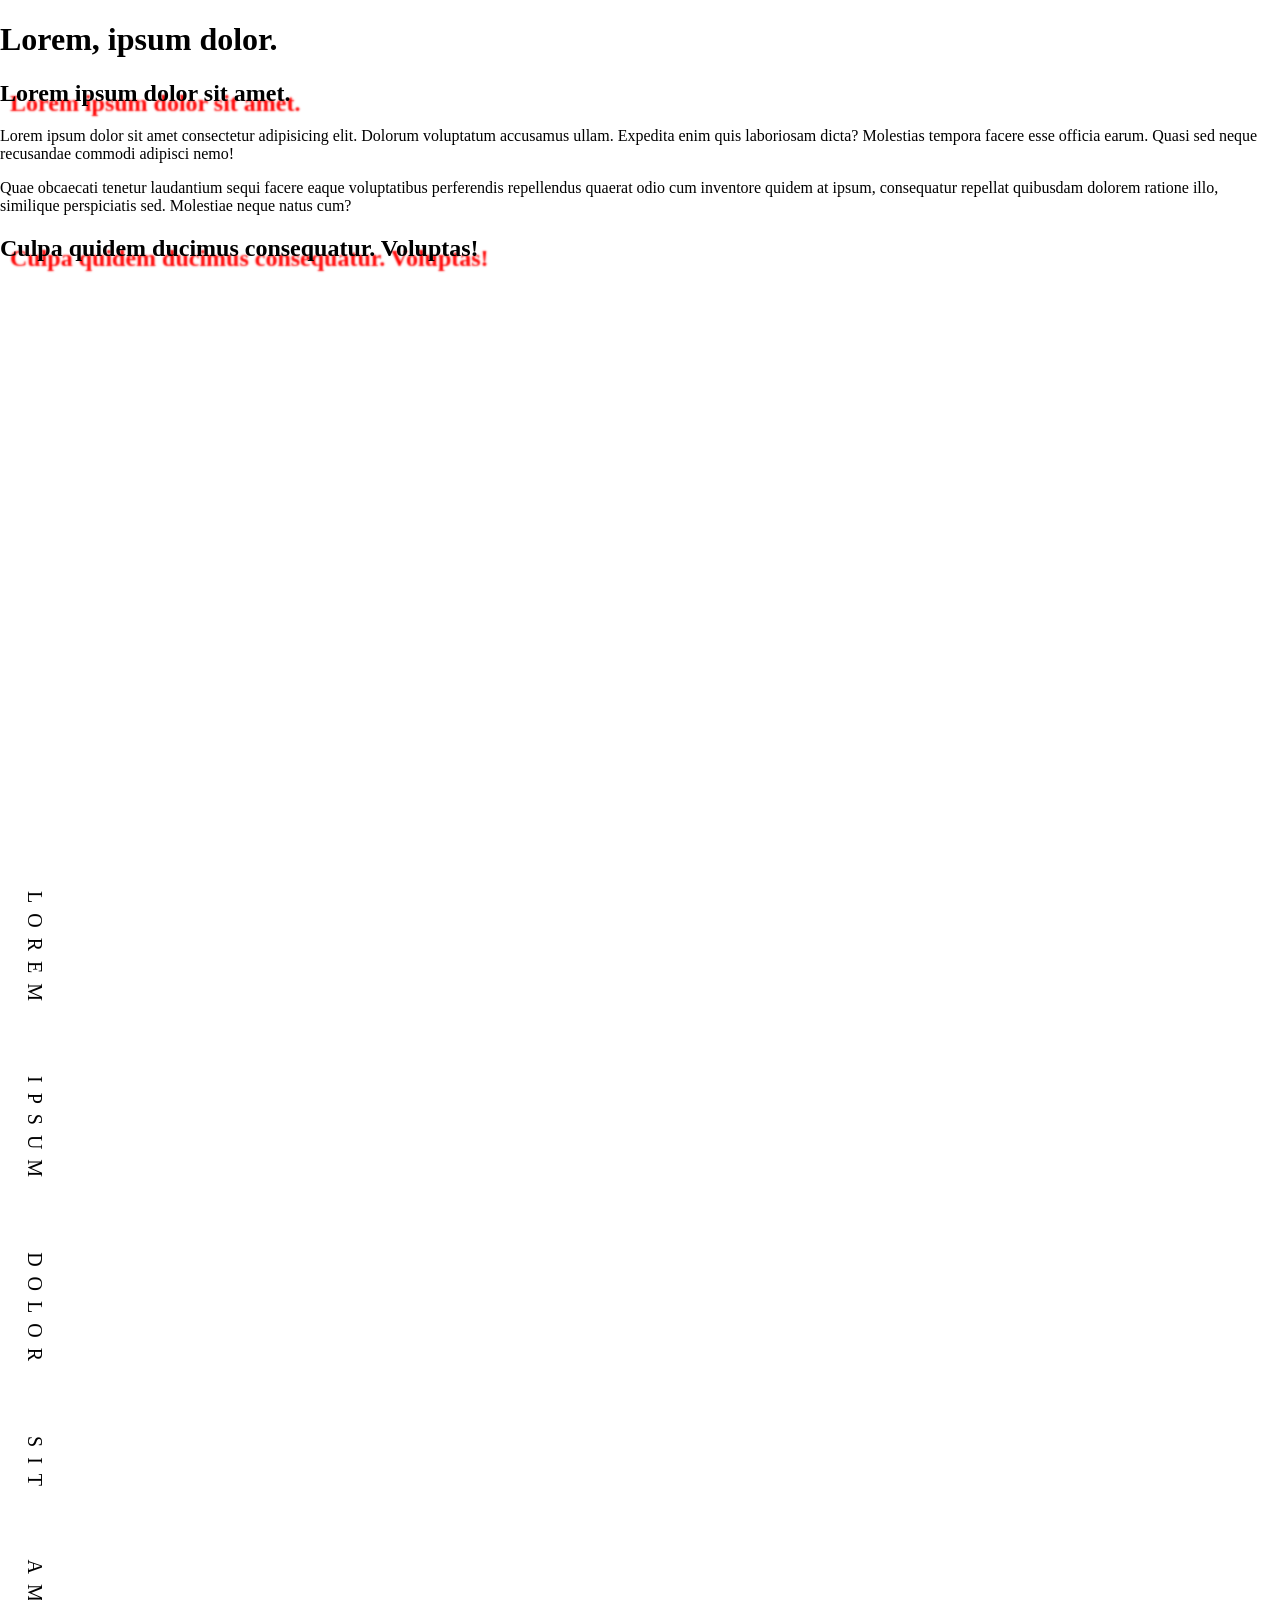
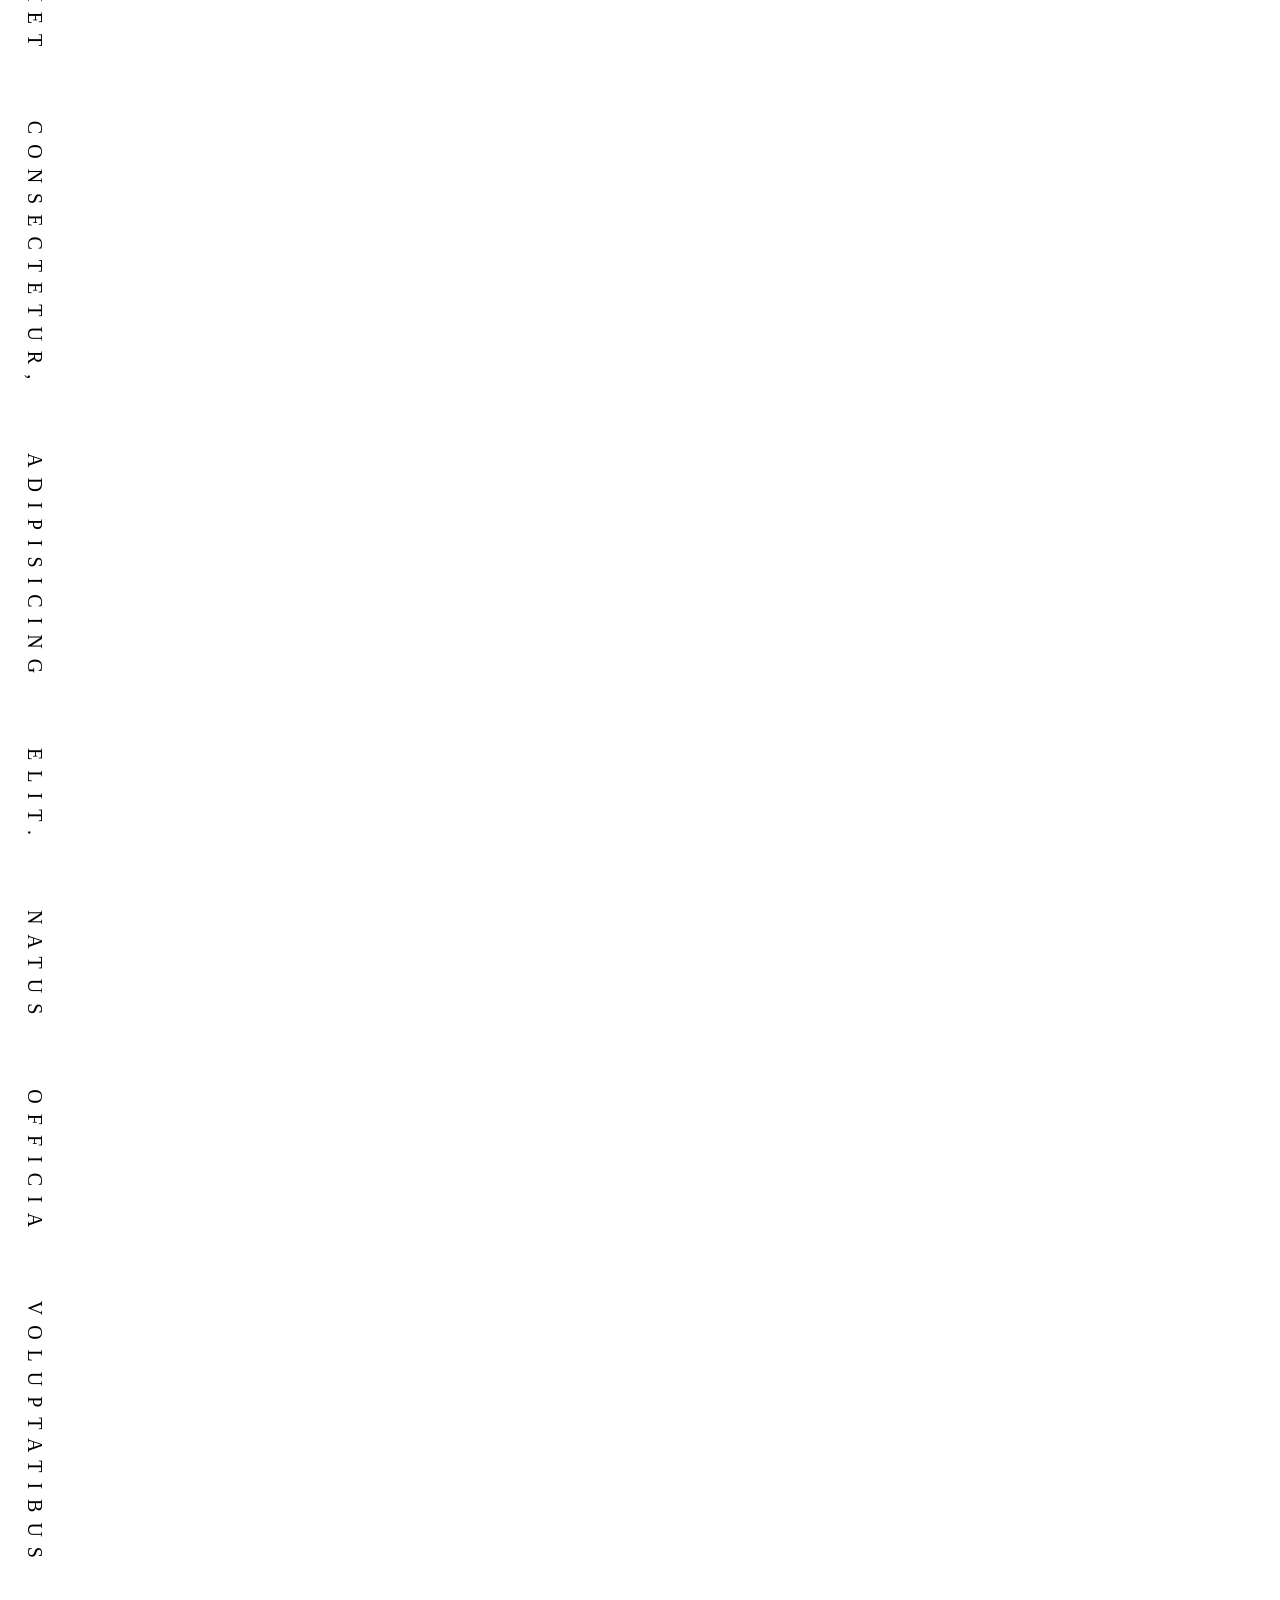
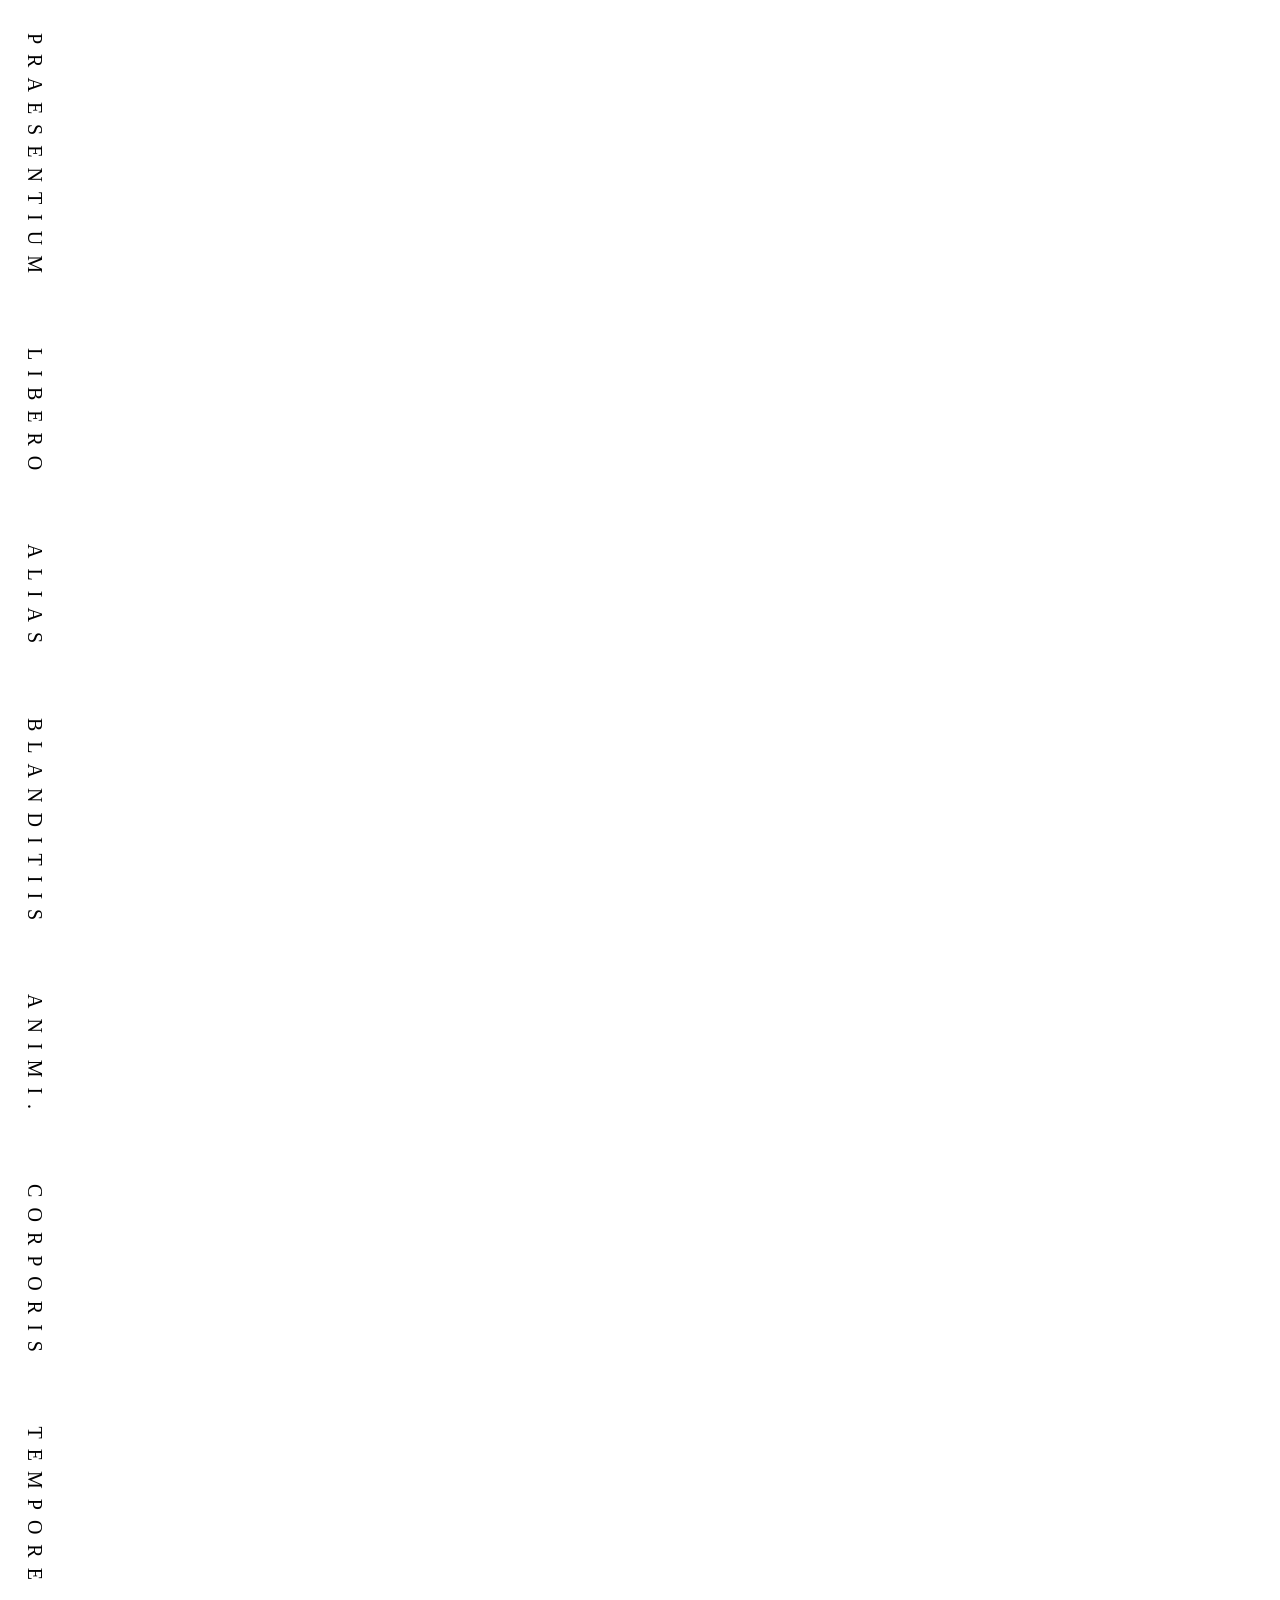
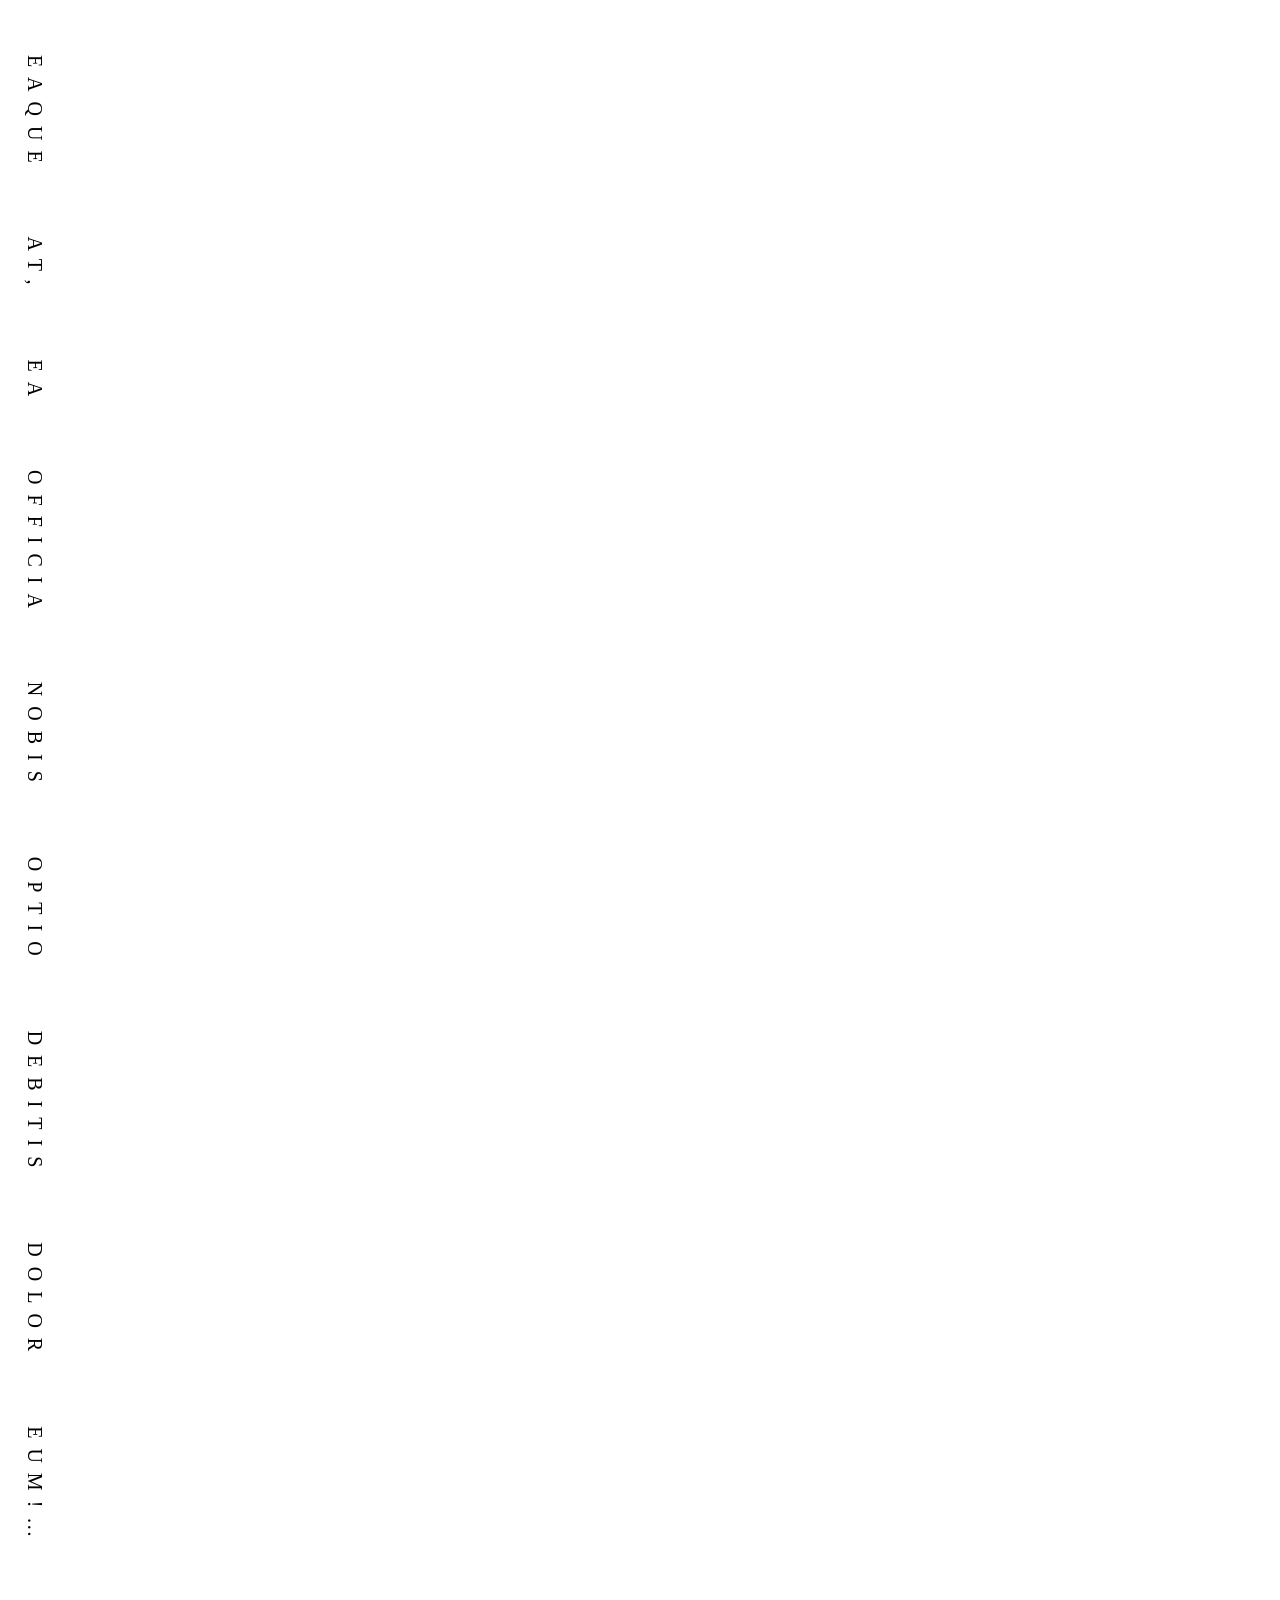
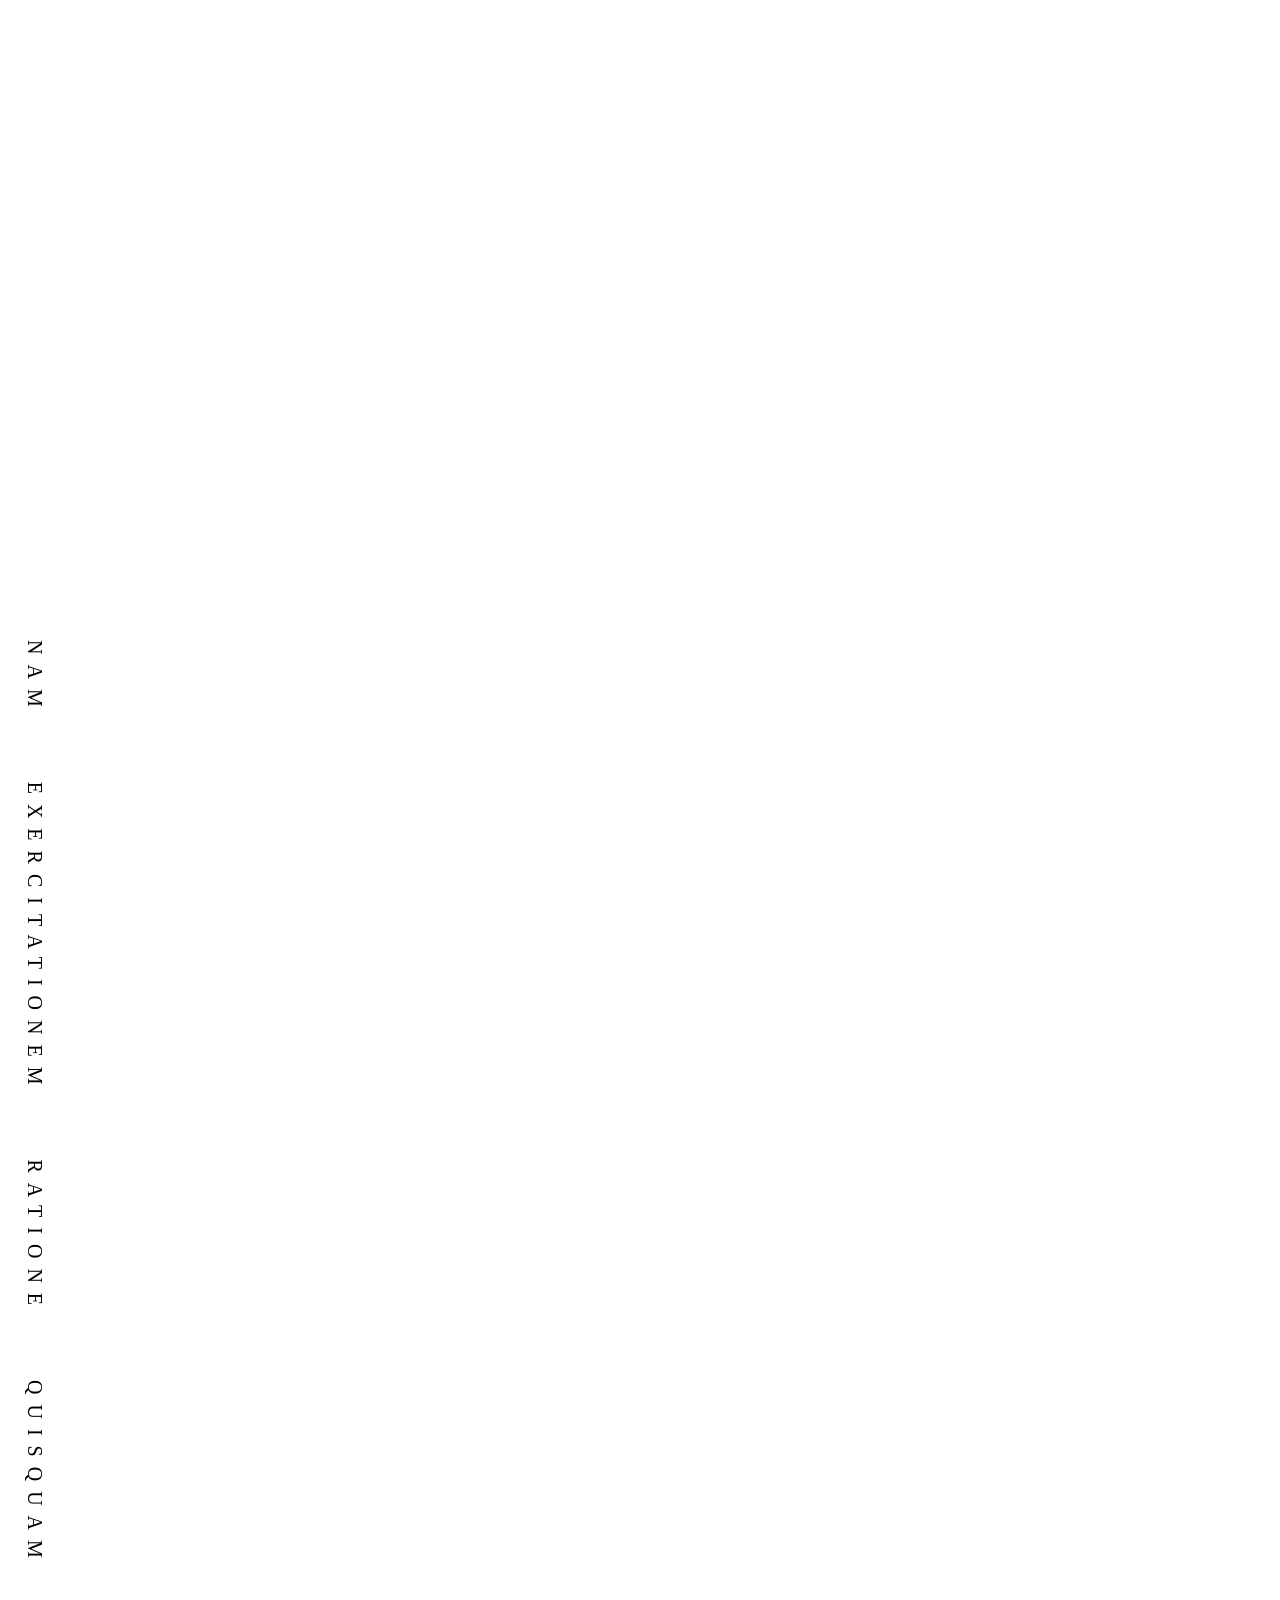
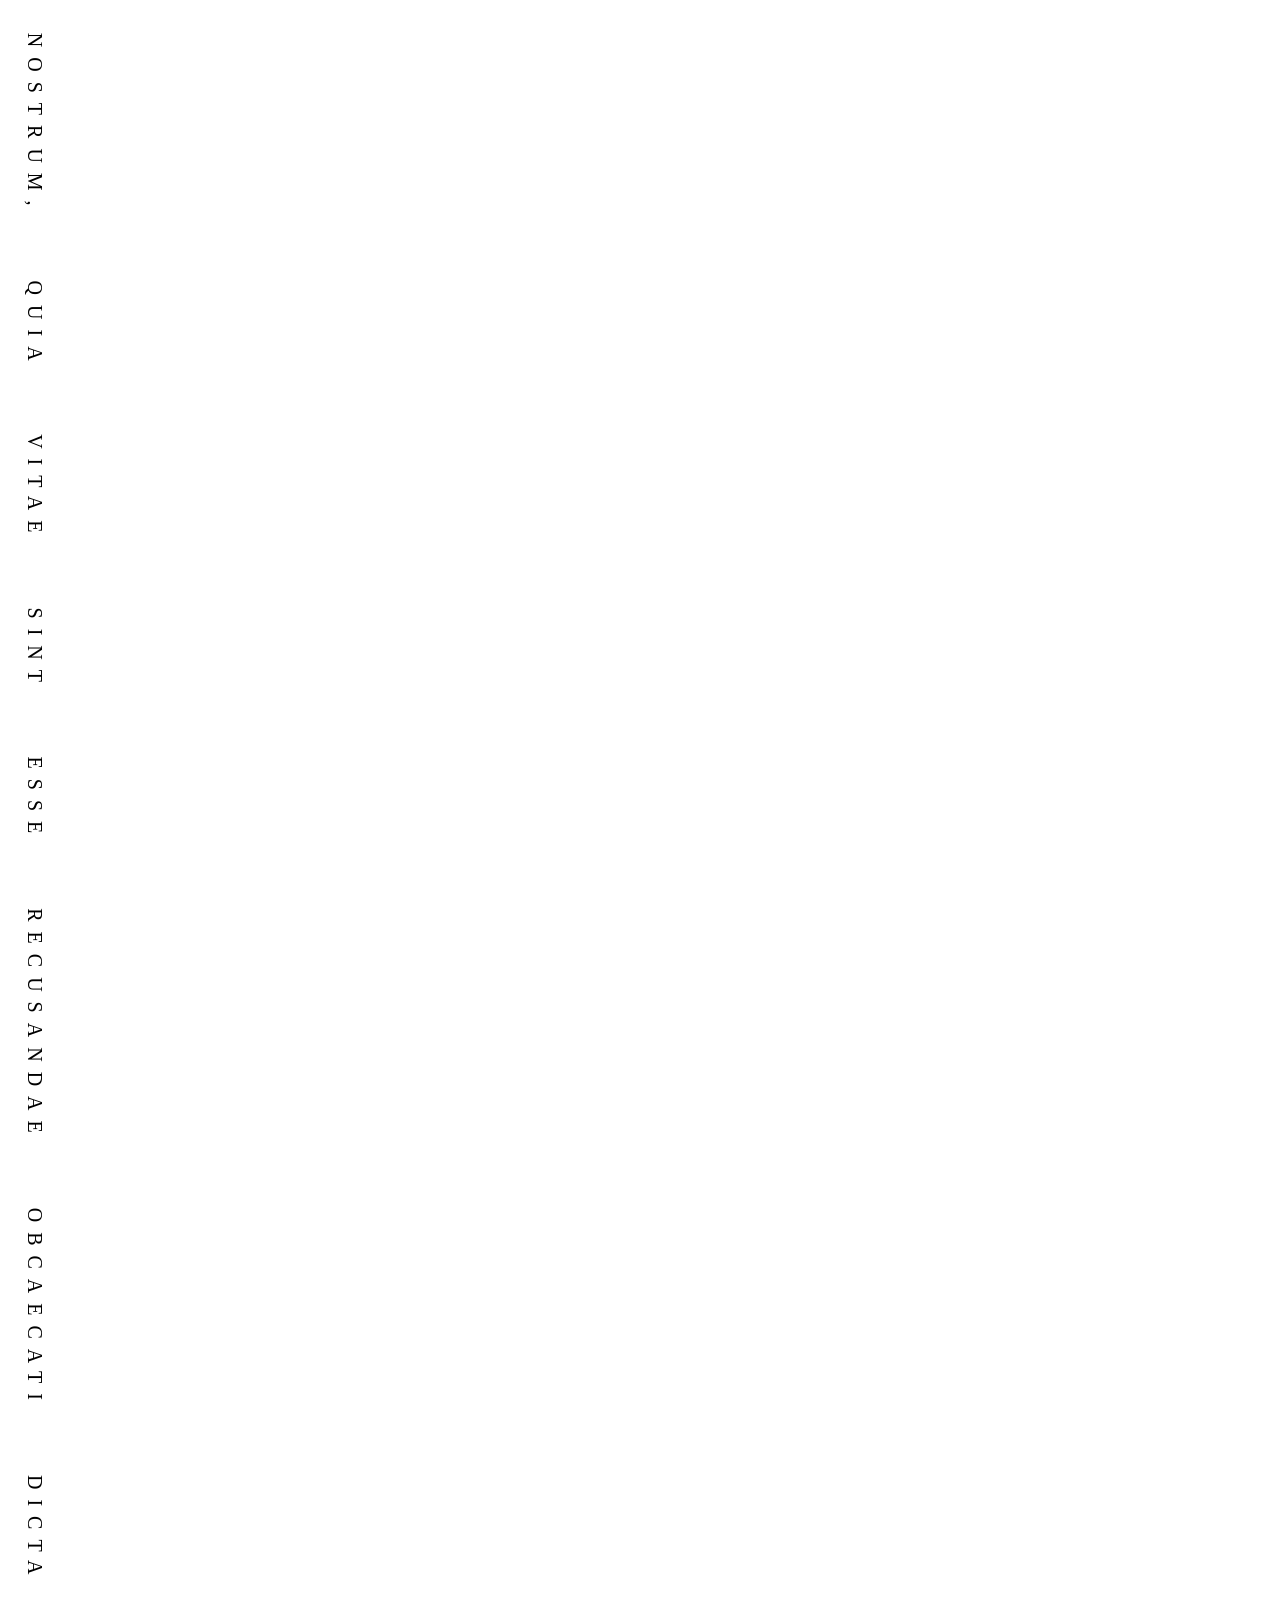
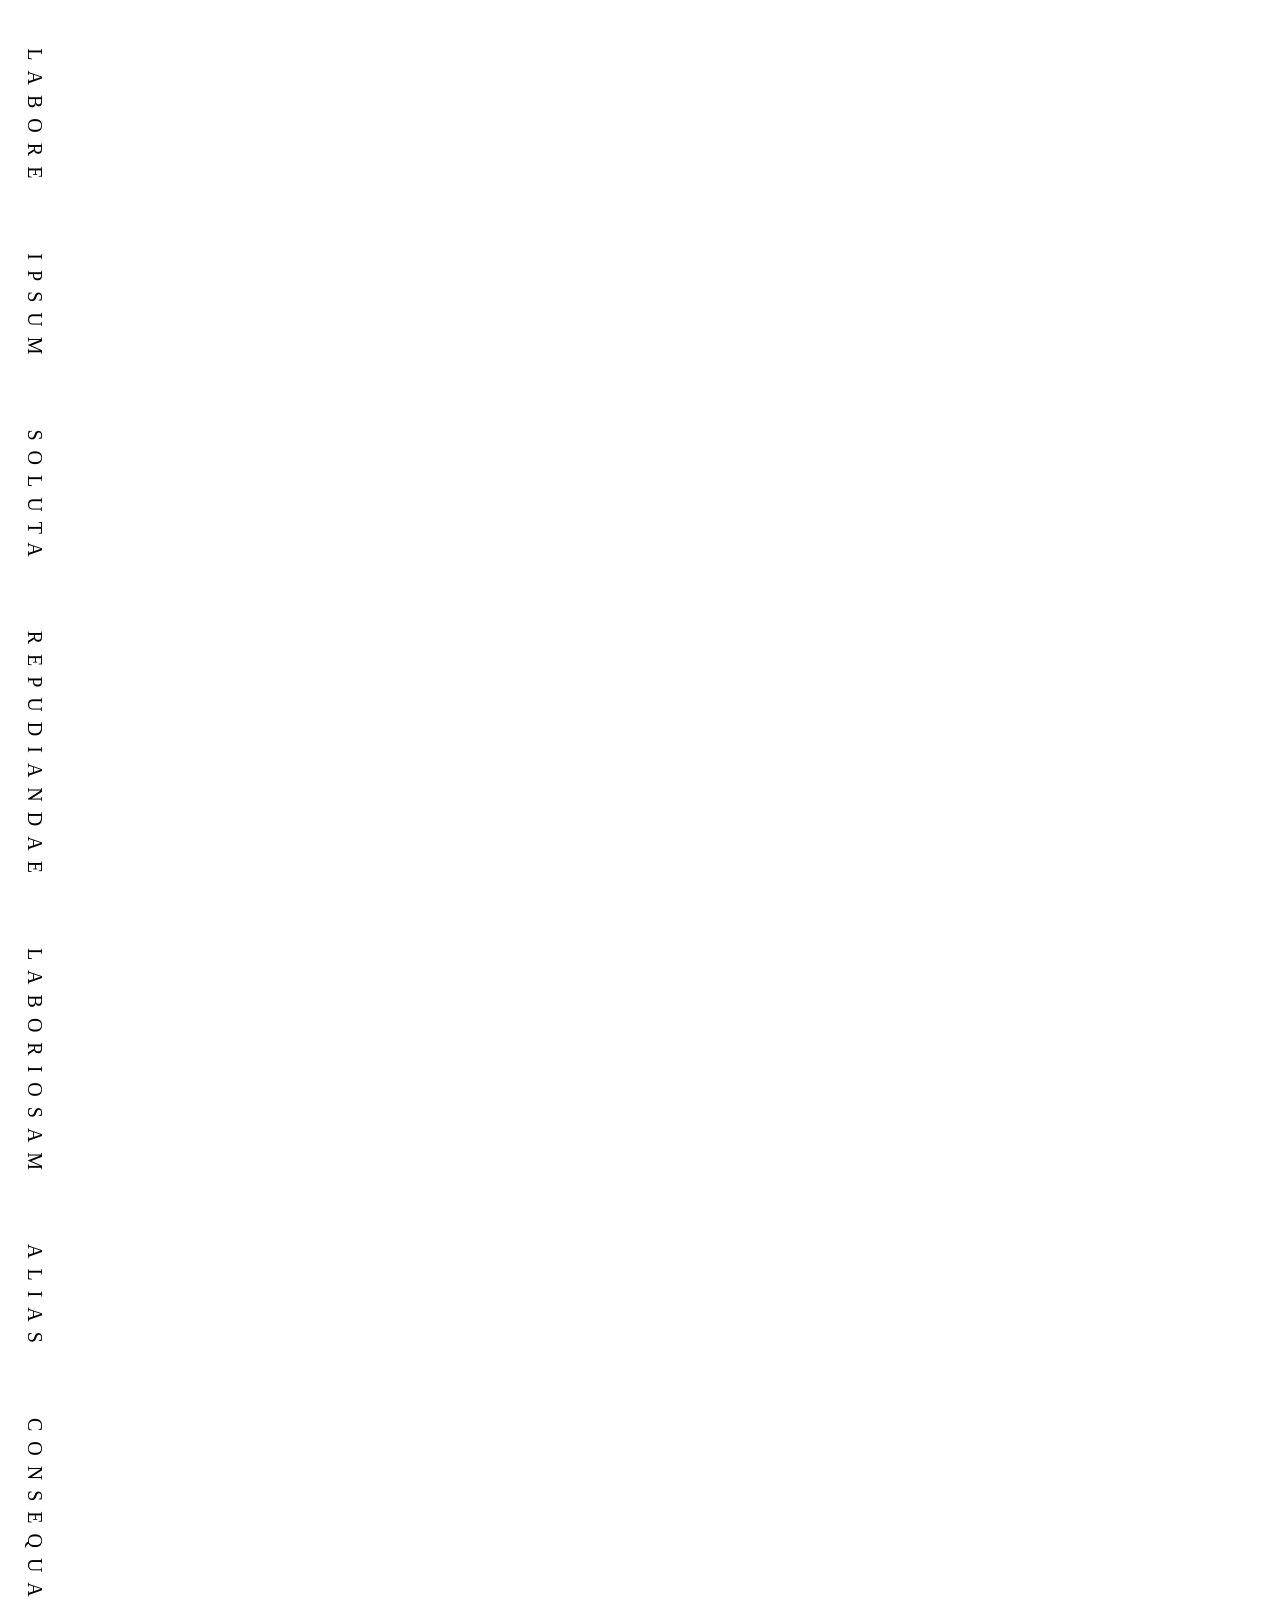
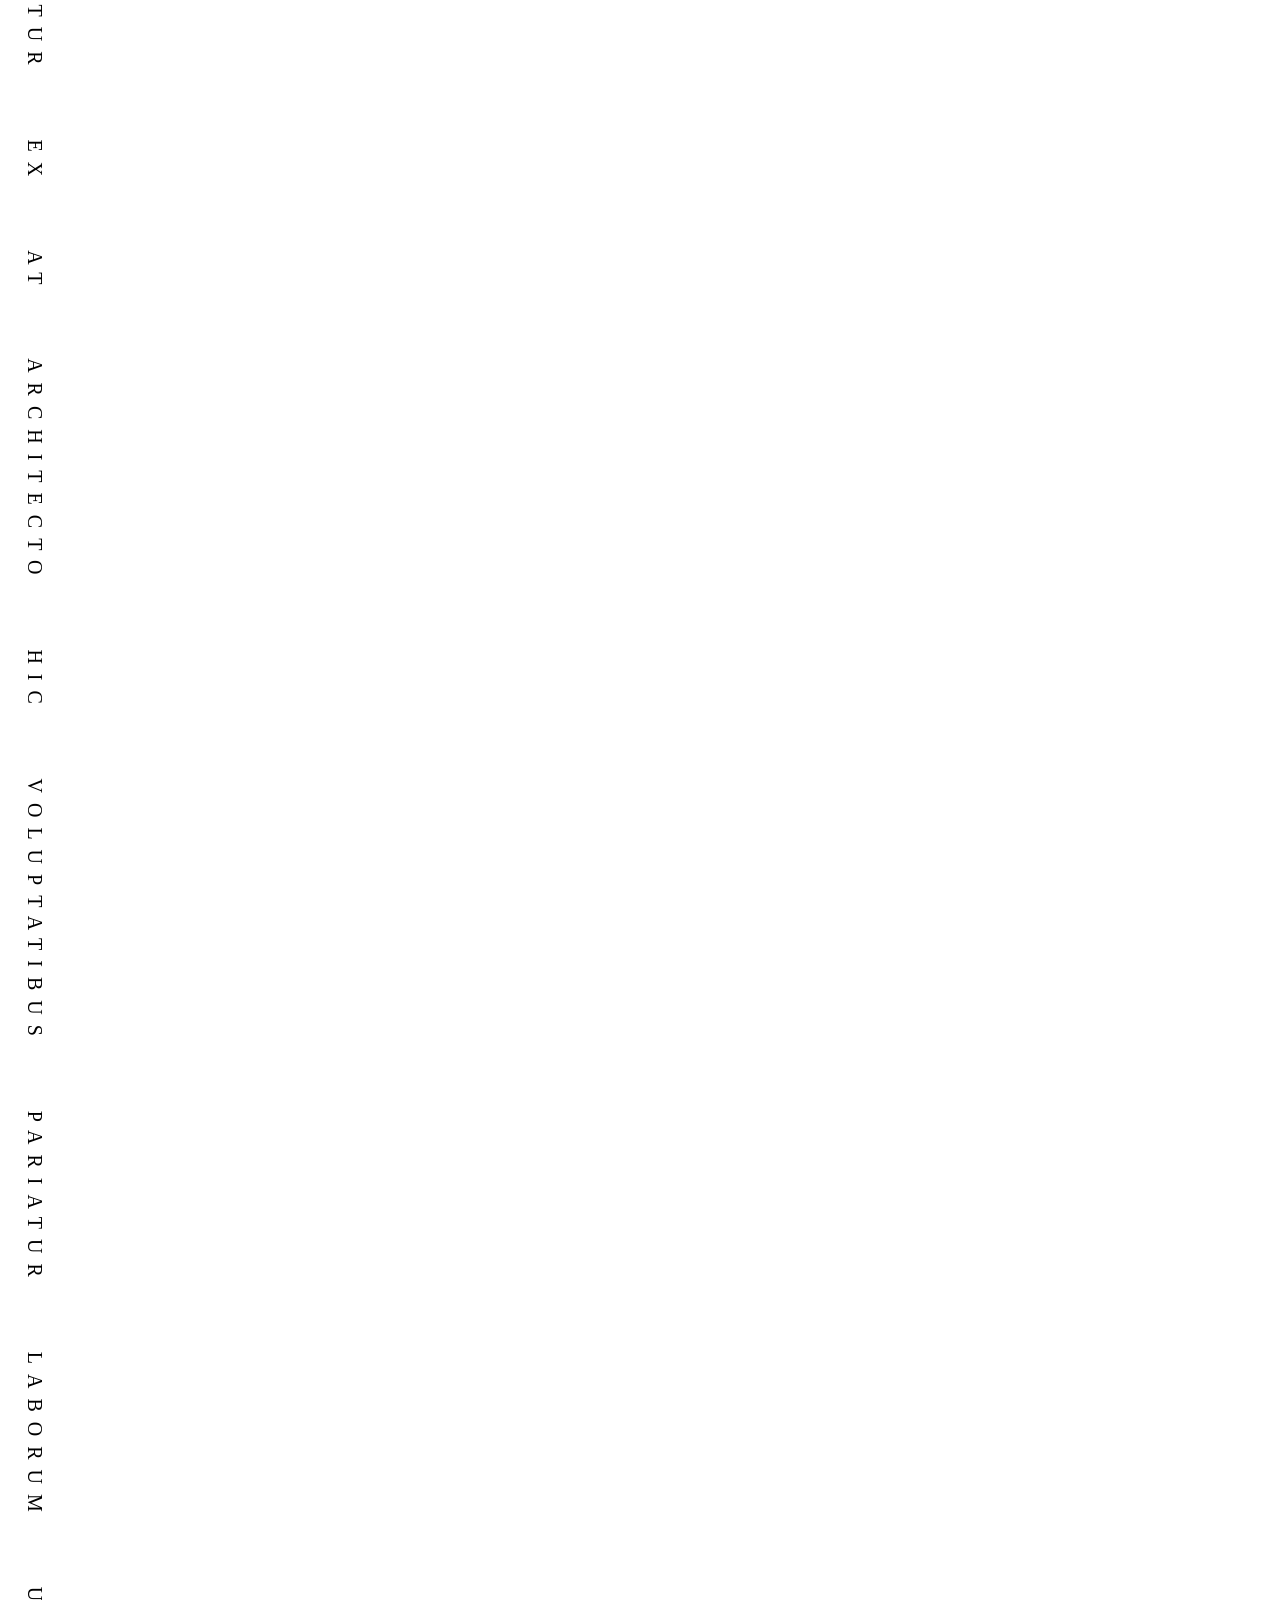
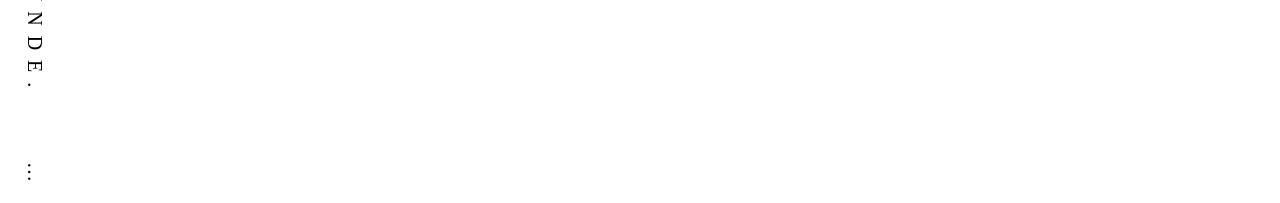
<file: HTML-CSS/Lesson 3/index.html>
<!doctype html>
<html lang="en">
  <head>
    <meta charset="UTF-8" />
    <meta name="viewport" content="width=device-width, initial-scale=1.0" />
    <link rel="stylesheet" href="./css/style.css" />

    <title>Lesson 3. Text formatting</title>
  </head>
  <body>
    <h1>Lorem, ipsum dolor.</h1>
    <article>
      <h2>Lorem ipsum dolor sit amet.</h2>
      <p>
        Lorem ipsum dolor sit amet consectetur adipisicing elit. Dolorum
        voluptatum accusamus ullam. Expedita enim quis laboriosam dicta?
        Molestias tempora facere esse officia earum. Quasi sed neque recusandae
        commodi adipisci nemo!
      </p>
      <p>
        Quae obcaecati tenetur laudantium sequi facere eaque voluptatibus
        perferendis repellendus quaerat odio cum inventore quidem at ipsum,
        consequatur repellat quibusdam dolorem ratione illo, similique
        perspiciatis sed. Molestiae neque natus cum?
      </p>
    </article>
    <article>
      <h2 class="modified">Culpa quidem ducimus consequatur. Voluptas!</h2>
      <p class="modified">
        Lorem ipsum dolor sit amet consectetur, adipisicing elit. Natus officia
        voluptatibus praesentium libero alias blanditiis animi. Corporis tempore
        eaque at, ea officia nobis optio debitis dolor eum! Repellat, sequi
        placeat!
      </p>
      <p class="modified">
        Nam exercitationem ratione quisquam nostrum, quia vitae sint esse
        recusandae obcaecati dicta labore ipsum soluta repudiandae laboriosam
        alias consequatur ex at architecto hic voluptatibus pariatur laborum
        unde. Temporibus, tempora eveniet.
      </p>
    </article>
  </body>
</html>
</file>
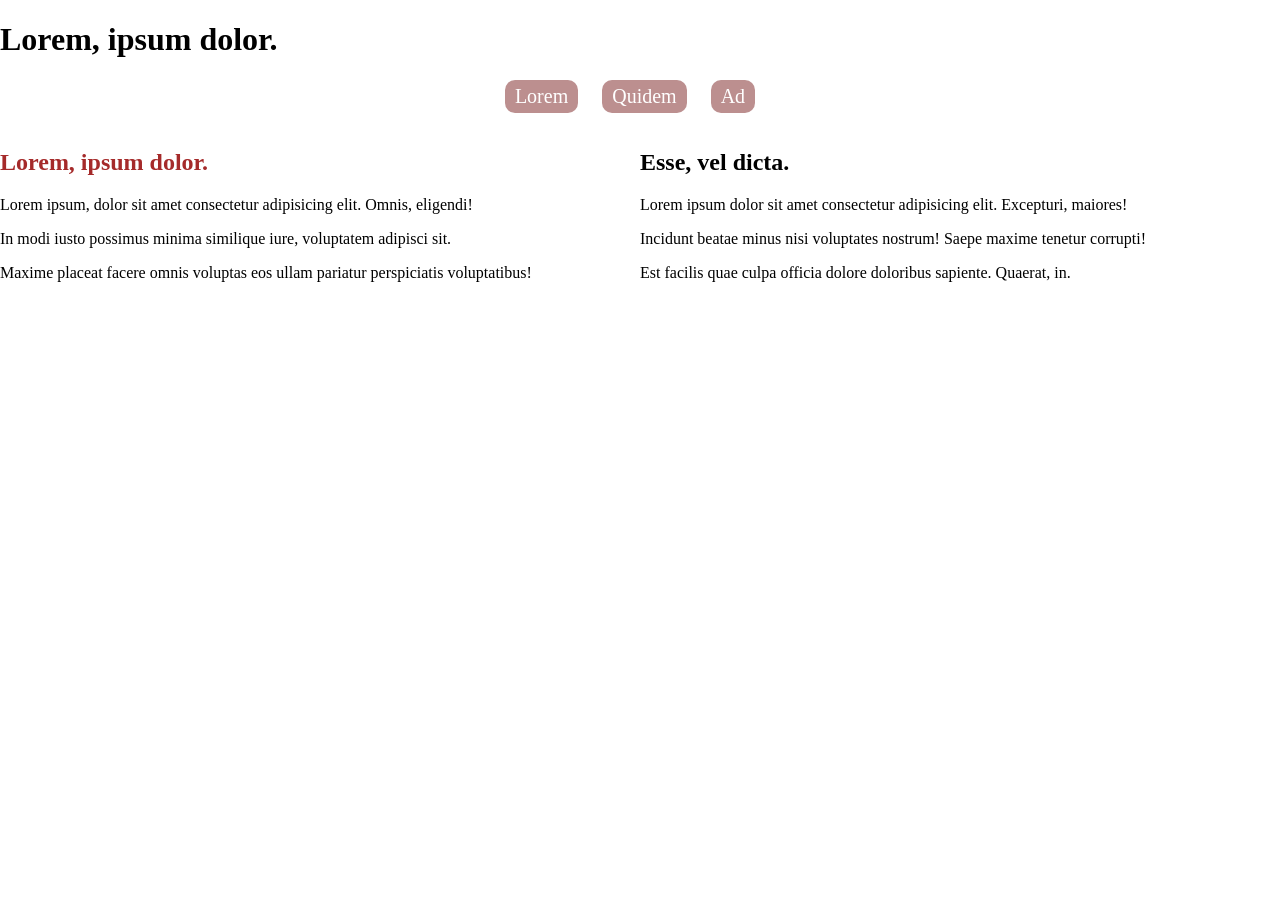
<file: HTML-CSS/Lesson2/index.html>
<!doctype html>
<html lang="en">
  <head>
    <meta charset="UTF-8" />
    <meta name="viewport" content="width=device-width, initial-scale=1.0" />
    <link rel="stylesheet" href="./css/style.css" />
    <title>Lesson 2</title>
  </head>
  <body>
    <header>
      <!-- <img src="./imgs/logo.jpg" alt="Logo" /> -->
      <h1>Lorem, ipsum dolor.</h1>
      <ul class="navLists">
        <li class="navList"><a href="#">Lorem</a></li>
        <li class="navList"><a href="#">Quidem</a></li>
        <li class="navList"><a href="#">Ad</a></li>
      </ul>
    </header>
    <main>
      <article class="newsItem">
        <h2 id="topNews" style="color: brown">Lorem, ipsum dolor.</h2>
        <p class="abstract">
          Lorem ipsum, dolor sit amet consectetur adipisicing elit. Omnis,
          eligendi!
        </p>
        <p>
          In modi iusto possimus minima similique iure, voluptatem adipisci sit.
        </p>
        <p>
          Maxime placeat facere omnis voluptas eos ullam pariatur perspiciatis
          voluptatibus!
        </p>
      </article>
      <article class="newsItem">
        <h2>Esse, vel dicta.</h2>
        <p class="abstract">
          Lorem ipsum dolor sit amet consectetur adipisicing elit. Excepturi,
          maiores!
        </p>
        <p>
          Incidunt beatae minus nisi voluptates nostrum! Saepe maxime tenetur
          corrupti!
        </p>
        <p>
          Est facilis quae culpa officia dolore doloribus sapiente. Quaerat, in.
        </p>
      </article>
    </main>
  </body>
</html>
</file>
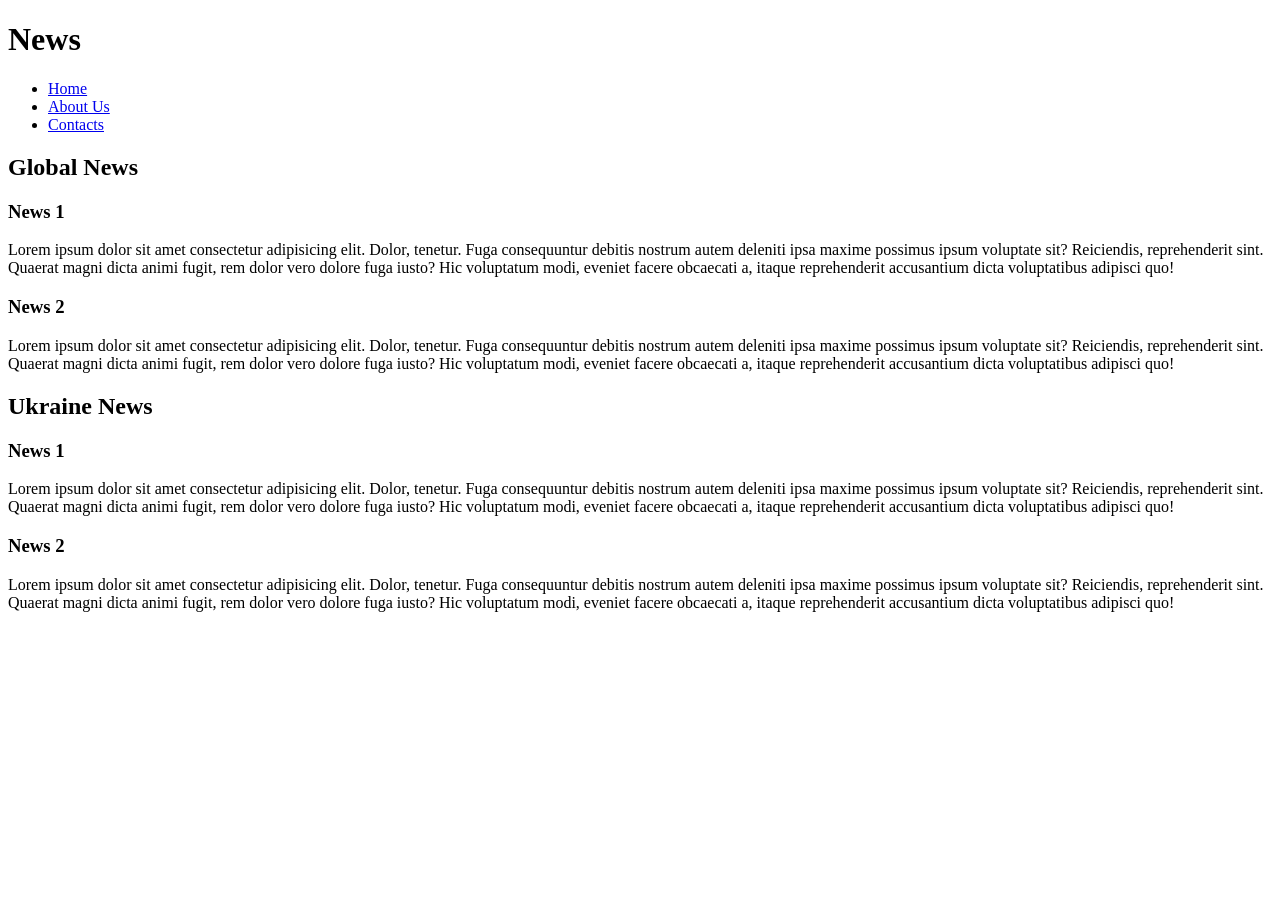
<file: HTML-CSS/Lesson1/Semantic HTML.Practice/index.html>
<!doctype html>
<html lang="en">
  <head>
    <meta charset="UTF-8" />
    <meta name="viewport" content="width=device-width, initial-scale=1.0" />
    <title>Home page</title>
  </head>
  <body>
    <header>
      <h1>News</h1>
      <ul>
        <li><a href="./index.html">Home</a></li>
        <li><a href="./pages/aboutUs.html">About Us</a></li>
        <li><a href="./pages/contacts.html">Contacts</a></li>
      </ul>
    </header>
    <main>
      <section>
        <h2>Global News</h2>
        <article>
          <h3>News 1</h3>
          <p>
            Lorem ipsum dolor sit amet consectetur adipisicing elit. Dolor,
            tenetur. Fuga consequuntur debitis nostrum autem deleniti ipsa
            maxime possimus ipsum voluptate sit? Reiciendis, reprehenderit sint.
            Quaerat magni dicta animi fugit, rem dolor vero dolore fuga iusto?
            Hic voluptatum modi, eveniet facere obcaecati a, itaque
            reprehenderit accusantium dicta voluptatibus adipisci quo!
          </p>
        </article>
        <article>
          <h3>News 2</h3>
          <p>
            Lorem ipsum dolor sit amet consectetur adipisicing elit. Dolor,
            tenetur. Fuga consequuntur debitis nostrum autem deleniti ipsa
            maxime possimus ipsum voluptate sit? Reiciendis, reprehenderit sint.
            Quaerat magni dicta animi fugit, rem dolor vero dolore fuga iusto?
            Hic voluptatum modi, eveniet facere obcaecati a, itaque
            reprehenderit accusantium dicta voluptatibus adipisci quo!
          </p>
        </article>
      </section>
      <section>
        <h2>Ukraine News</h2>
        <article>
          <h3>News 1</h3>
          <p>
            Lorem ipsum dolor sit amet consectetur adipisicing elit. Dolor,
            tenetur. Fuga consequuntur debitis nostrum autem deleniti ipsa
            maxime possimus ipsum voluptate sit? Reiciendis, reprehenderit sint.
            Quaerat magni dicta animi fugit, rem dolor vero dolore fuga iusto?
            Hic voluptatum modi, eveniet facere obcaecati a, itaque
            reprehenderit accusantium dicta voluptatibus adipisci quo!
          </p>
        </article>
        <article>
          <h3>News 2</h3>
          <p>
            Lorem ipsum dolor sit amet consectetur adipisicing elit. Dolor,
            tenetur. Fuga consequuntur debitis nostrum autem deleniti ipsa
            maxime possimus ipsum voluptate sit? Reiciendis, reprehenderit sint.
            Quaerat magni dicta animi fugit, rem dolor vero dolore fuga iusto?
            Hic voluptatum modi, eveniet facere obcaecati a, itaque
            reprehenderit accusantium dicta voluptatibus adipisci quo!
          </p>
        </article>
      </section>
    </main>
  </body>
</html>
</file>
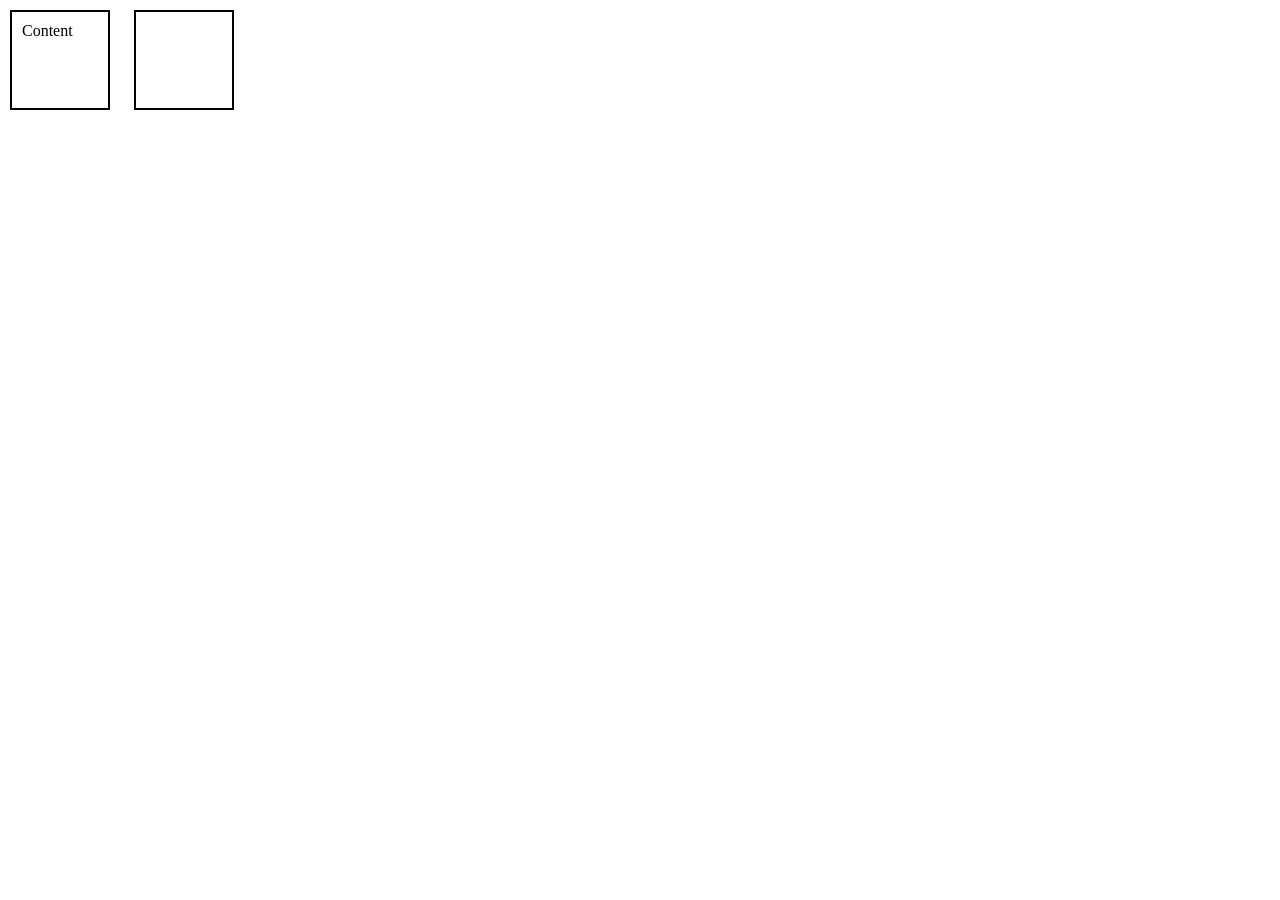
<file: HTML-CSS/Lesson2/boxModelTheory/index.html>
<!doctype html>
<html lang="en">
  <head>
    <meta charset="UTF-8" />
    <meta name="viewport" content="width=device-width, initial-scale=1.0" />
    <link rel="stylesheet" href="./css/style.css" />
    <title>Box model</title>
  </head>
  <div>Content</div>
  <div></div>
</html>
</file>
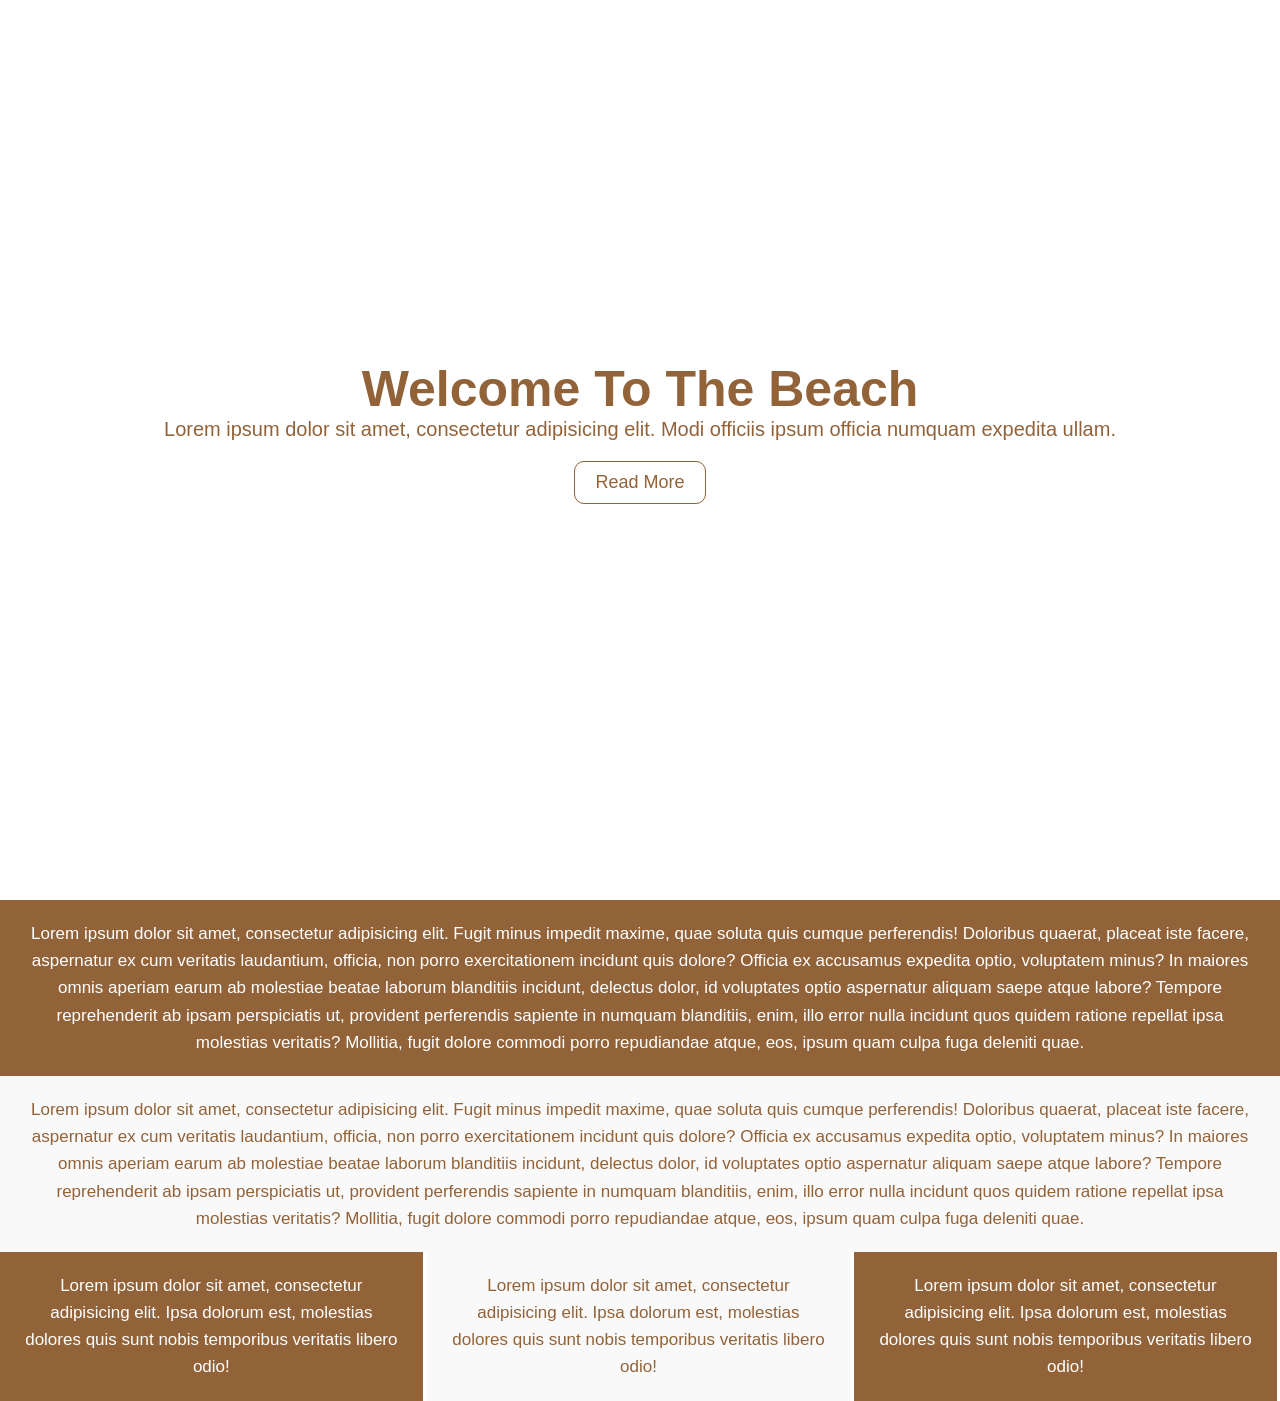
<file: HTML-CSS/Lesson2/Homework1/index.html>
<!doctype html>
<html lang="en">
  <head>
    <meta charset="UTF-8" />
    <meta name="viewport" content="width=device-width, initial-scale=1.0" />
    <link rel="stylesheet" href="./css/style.css" />
    <title>Lesson 2. Homework 1.</title>
  </head>
  <body>
    <header>
      <h1>Welcome To The Beach</h1>
      <p>
        Lorem ipsum dolor sit amet, consectetur adipisicing elit. Modi officiis
        ipsum officia numquam expedita ullam.
      </p>
      <a href="#" class="btn">Read More</a>
    </header>
    <main>
      <p class="textBlock textBlockA">
        Lorem ipsum dolor sit amet, consectetur adipisicing elit. Fugit minus
        impedit maxime, quae soluta quis cumque perferendis! Doloribus quaerat,
        placeat iste facere, aspernatur ex cum veritatis laudantium, officia,
        non porro exercitationem incidunt quis dolore? Officia ex accusamus
        expedita optio, voluptatem minus? In maiores omnis aperiam earum ab
        molestiae beatae laborum blanditiis incidunt, delectus dolor, id
        voluptates optio aspernatur aliquam saepe atque labore? Tempore
        reprehenderit ab ipsam perspiciatis ut, provident perferendis sapiente
        in numquam blanditiis, enim, illo error nulla incidunt quos quidem
        ratione repellat ipsa molestias veritatis? Mollitia, fugit dolore
        commodi porro repudiandae atque, eos, ipsum quam culpa fuga deleniti
        quae.
      </p>
      <p class="textBlock textBlockB">
        Lorem ipsum dolor sit amet, consectetur adipisicing elit. Fugit minus
        impedit maxime, quae soluta quis cumque perferendis! Doloribus quaerat,
        placeat iste facere, aspernatur ex cum veritatis laudantium, officia,
        non porro exercitationem incidunt quis dolore? Officia ex accusamus
        expedita optio, voluptatem minus? In maiores omnis aperiam earum ab
        molestiae beatae laborum blanditiis incidunt, delectus dolor, id
        voluptates optio aspernatur aliquam saepe atque labore? Tempore
        reprehenderit ab ipsam perspiciatis ut, provident perferendis sapiente
        in numquam blanditiis, enim, illo error nulla incidunt quos quidem
        ratione repellat ipsa molestias veritatis? Mollitia, fugit dolore
        commodi porro repudiandae atque, eos, ipsum quam culpa fuga deleniti
        quae.
      </p>

      <p class="textBlock textBlockA sectionText">
        Lorem ipsum dolor sit amet, consectetur adipisicing elit. Ipsa dolorum
        est, molestias dolores quis sunt nobis temporibus veritatis libero odio!
      </p>
      <p class="textBlock textBlockB sectionText">
        Lorem ipsum dolor sit amet, consectetur adipisicing elit. Ipsa dolorum
        est, molestias dolores quis sunt nobis temporibus veritatis libero odio!
      </p>
      <p class="textBlock textBlockA sectionText">
        Lorem ipsum dolor sit amet, consectetur adipisicing elit. Ipsa dolorum
        est, molestias dolores quis sunt nobis temporibus veritatis libero odio!
      </p>
    </main>
  </body>
</html>
</file>
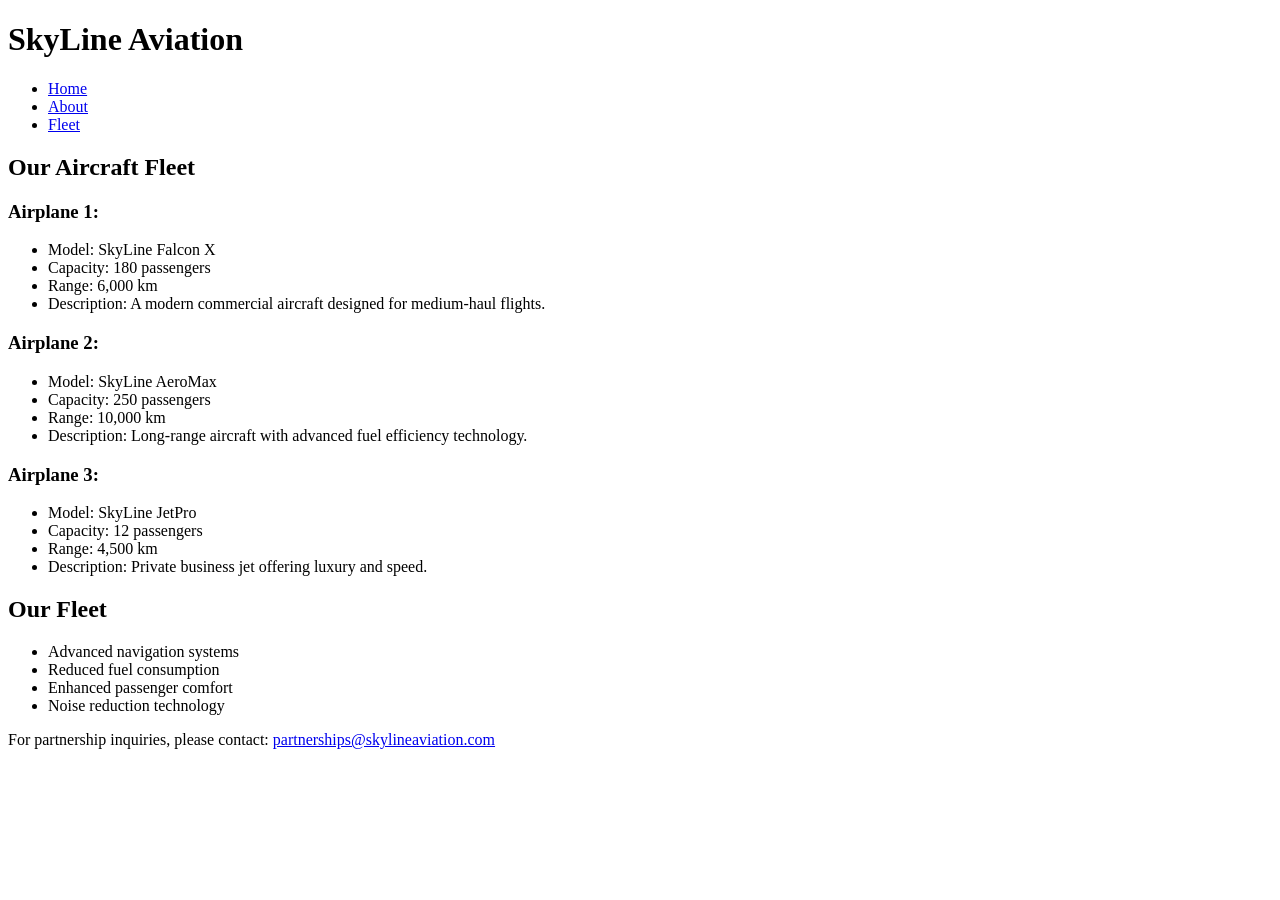
<file: HTML-CSS/Task1/pages/fleet.html>
<!doctype html>
<html lang="en">
  <head>
    <meta charset="UTF-8" />
    <meta name="viewport" content="width=device-width, initial-scale=1.0" />
    <title>Our Aircraft Fleet</title>
  </head>
  <body>
    <header>
      <h1>SkyLine Aviation</h1>
      <nav>
        <ul>
          <li><a href="./../index.html">Home</a></li>
          <li><a href="./about.html">About</a></li>
          <li><a href="./fleet.html">Fleet</a></li>
        </ul>
      </nav>
    </header>
    <main>
      <h2>Our Aircraft Fleet</h2>
      <h3>Airplane 1:</h3>
      <ul>
        <li>Model: SkyLine Falcon X</li>
        <li>Capacity: 180 passengers</li>
        <li>Range: 6,000 km</li>
        <li>
          Description: A modern commercial aircraft designed for medium-haul
          flights.
        </li>
      </ul>

      <h3>Airplane 2:</h3>
      <ul>
        <li>Model: SkyLine AeroMax</li>
        <li>Capacity: 250 passengers</li>
        <li>Range: 10,000 km</li>
        <li>
          Description: Long-range aircraft with advanced fuel efficiency
          technology.
        </li>
      </ul>

      <h3>Airplane 3:</h3>
      <ul>
        <li>Model: SkyLine JetPro</li>
        <li>Capacity: 12 passengers</li>
        <li>Range: 4,500 km</li>
        <li>Description: Private business jet offering luxury and speed.</li>
      </ul>
      <h2>Our Fleet</h2>
      <ul>
        <li>Advanced navigation systems</li>
        <li>Reduced fuel consumption</li>
        <li>Enhanced passenger comfort</li>
        <li>Noise reduction technology</li>
      </ul>
      <footer>
        <p>
          For partnership inquiries, please contact:
          <a href="mailto:partnerships@skylineaviation.com"
            >partnerships@skylineaviation.com</a
          >
        </p>
      </footer>
    </main>
  </body>
</html>
</file>
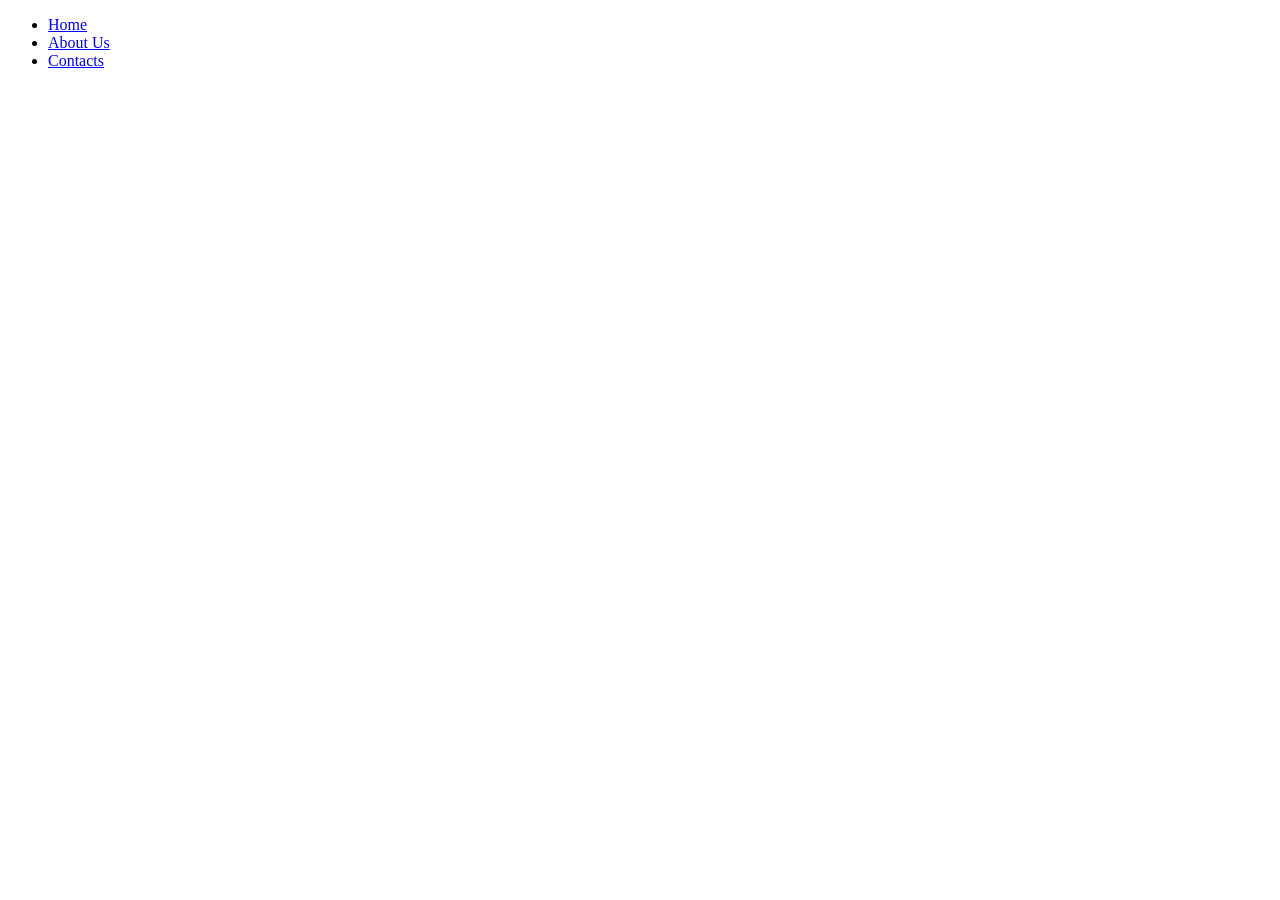
<file: HTML-CSS/Lesson1/Semantic HTML.Practice/pages/aboutUs.html>
<!doctype html>
<html lang="en">
  <head>
    <meta charset="UTF-8" />
    <meta name="viewport" content="width=device-width, initial-scale=1.0" />
    <title>About Us</title>
  </head>
  <body>
    <header>
      <ul>
        <li><a href="./../index.html">Home</a></li>
        <li><a href="./aboutUs.html">About Us</a></li>
        <li><a href="./contacts.html">Contacts</a></li>
      </ul>
    </header>
  </body>
</html>
</file>
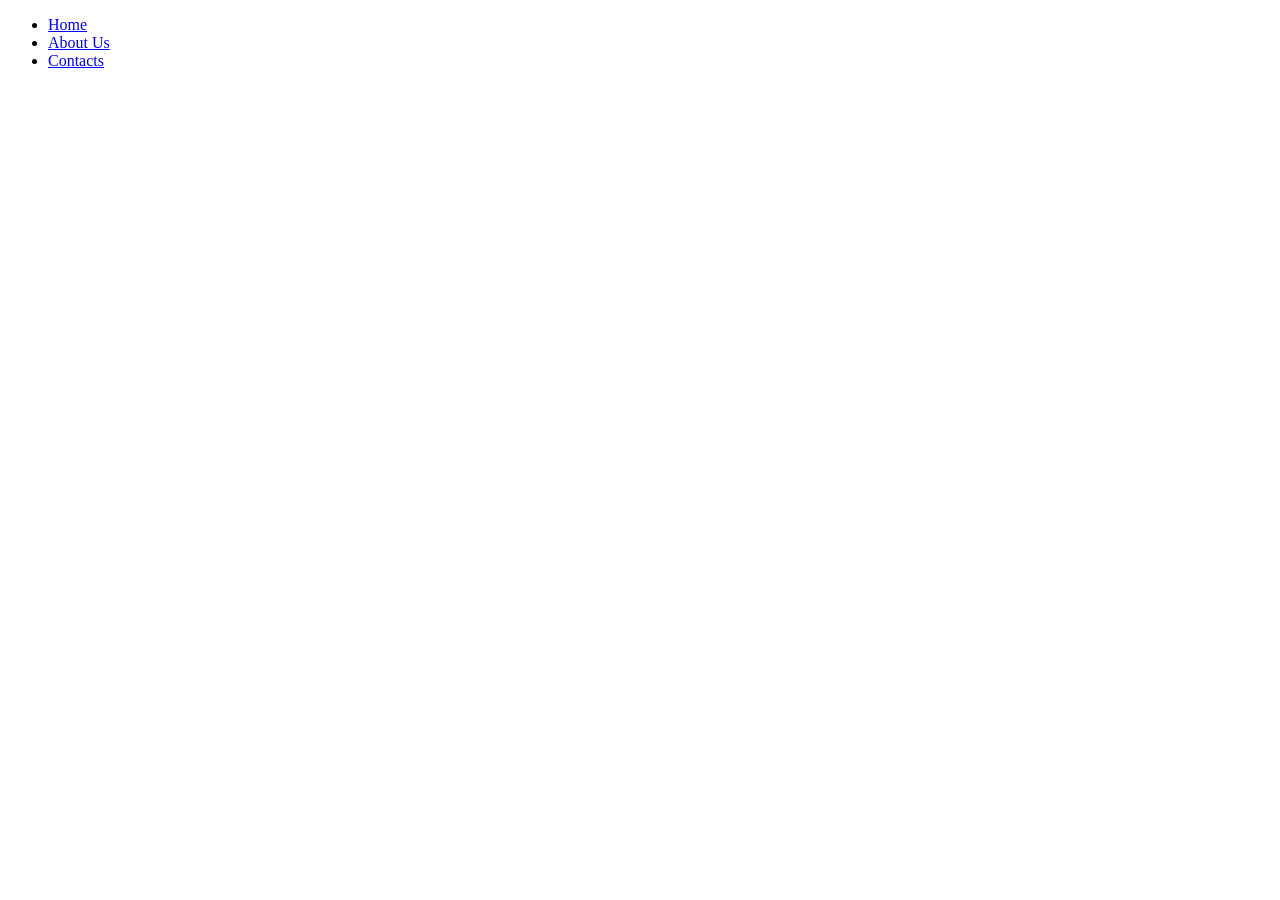
<file: HTML-CSS/Lesson1/Semantic HTML.Practice/pages/contacts.html>
<!doctype html>
<html lang="en">
  <head>
    <meta charset="UTF-8" />
    <meta name="viewport" content="width=device-width, initial-scale=1.0" />
    <title>Contacts</title>
  </head>
  <body>
    <header>
      <ul>
        <li><a href="./../index.html">Home</a></li>
        <li><a href="./aboutUs.html">About Us</a></li>
        <li><a href="./contacts.html">Contacts</a></li>
      </ul>
    </header>
  </body>
</html>
</file>
<file: HTML-CSS/Lesson 3/css/style.css>
* {
  box-sizing: border-box;
}
body {
  margin: 0;
}

p.modified {
  font-size: 20px;
  text-transform: uppercase;
  text-indent: 10%;
  line-height: 1.5;
  word-spacing: 50px;
  letter-spacing: 10px;
  white-space: nowrap;
  overflow: hidden;
  text-overflow: ellipsis;
  writing-mode: vertical-rl;
  text-orientation: mixed;
}

h2 {
  text-shadow: 10px 10px 2px red;
  /* text-shadow: -6px -6px 2px red; */
}
</file>
<file: HTML-CSS/Lesson2/css/style.css>
body {
  /* background-color: burlywood; */
  background: url(https://i.pinimg.com/1200x/45/0d/1e/450d1e940508843c3729c8c0ac4b9321.jpg);
  background-repeat: no-repeat;
  background-size: cover;
  /* background-position: center; */
  background-position: right;
  margin: 0;
}

* {
  box-sizing: border-box;
}

.navLists {
  padding: 0;
  text-align: center;
}

.navList {
  display: inline-block;
  margin-right: 20px;
  background-color: rosybrown;
  border-radius: 10px;
  padding: 5px 10px;
}

.navList a {
  text-decoration: none;
  color: white;
  font-size: 20px;
}

.newsItem {
  display: inline-block;
  width: calc(50% - 4px);
}
</file>
<file: HTML-CSS/Lesson2/boxModelTheory/css/style.css>
* {
  box-sizing: border-box;
}

body {
  margin: 0px;
}

div {
  display: inline-block;
  vertical-align: top;
  width: 100px;
  height: 100px;
  border: 2px solid black;
  padding: 10px;
  margin: 10px;
}
</file>
<file: HTML-CSS/Lesson2/Homework1/css/style.css>
* {
  box-sizing: border-box;
}

body {
  font-family: Arial, Helvetica, sans-serif;
  color: #926239;
  margin: 0;
}

header {
  min-height: 100vh;
  background-image: url(https://i.pinimg.com/736x/96/f3/d3/96f3d3a16d36504897a0ad5e6db7ce91.jpg);
  background-size: cover;
  background-position: center;
  background-repeat: no-repeat;
  text-align: center;
  padding-top: 40vh; /* While I haven't learned Flexbox yet, I'm using this method to center the content */
}

header h1 {
  font-size: 50px;
  margin: 0;
}

header p {
  font-size: 20px;
  margin: 0;
}

.btn {
  display: inline-block;
  text-decoration: none;
  color: #926239;
  border: 1px solid #926239;
  padding: 10px 20px;
  border-radius: 10px;
  margin-top: 20px;
  font-size: 18px;
}

.textBlock {
  margin: 0;
  text-align: center;
  font-size: 17px;
  padding: 20px;
  line-height: 1.6;
}

.textBlockA {
  background-color: #926239;
  color: #fff;
}

.textBlockB {
  background-color: #f9f9f9;
}

.sectionText {
  display: inline-block;
  width: calc(100% / 3 - 4px);
}
</file>
